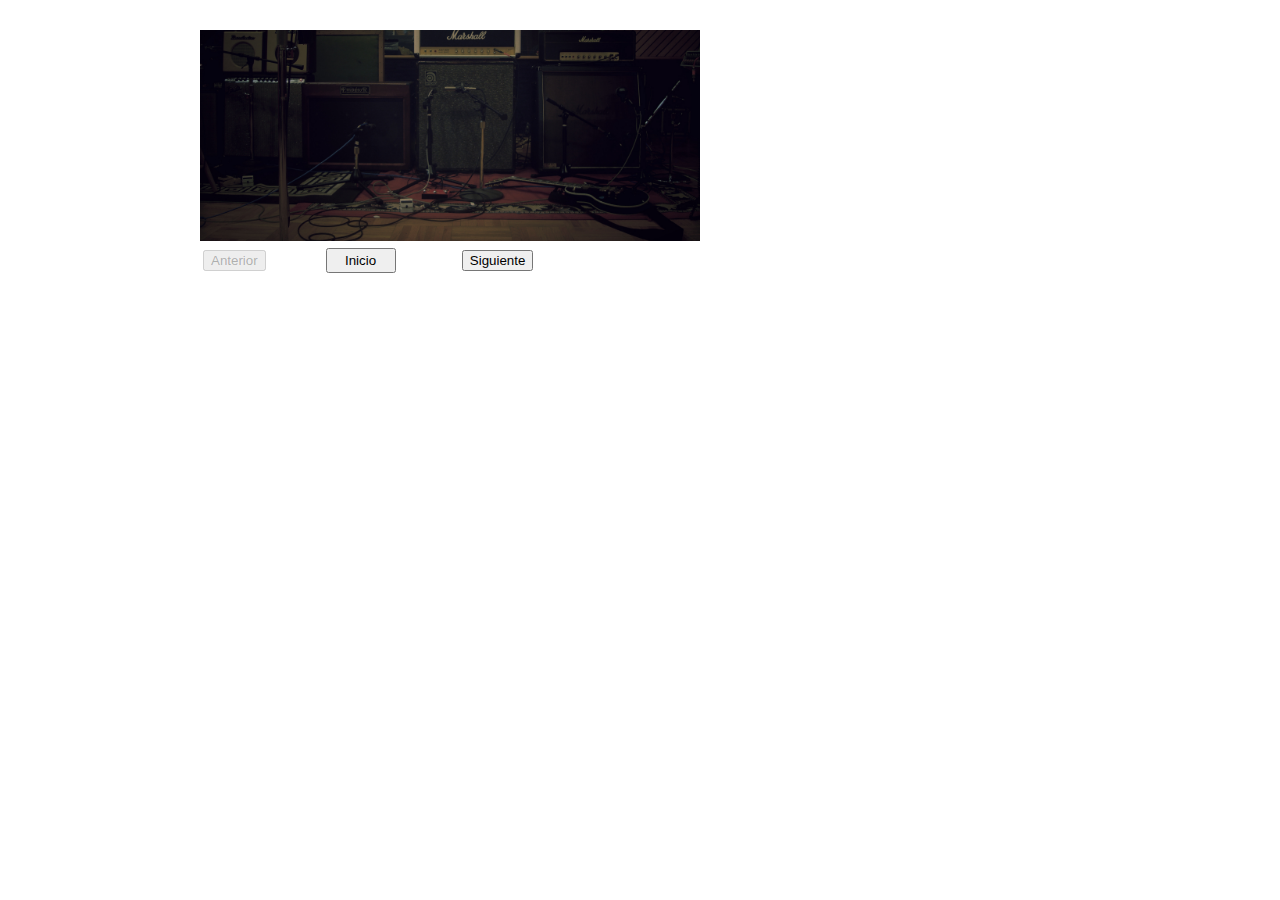
<file: Galeria/index.html>
<!doctype html>
<html>
    <head>
        
        <script src="JavaScript/galeria.js"></script>
        
        <meta charset="utf-8"/>
        <style>
            body{
                margin: 30px 200px;
                align-self: center;  
            }
            img{
                width: 500px;
            }
            table{
                width: 400px;
            }
            button{
                width: 70px;
                height: 25px;
                text-align: center;

            }
        
        </style>
    </head>
    <body onload="inicio();" >
        <section id="imagen" >
            
        </section>
        <table>
            <tr>
                <td><input type="button" id="btn_anterior" onclick="anterior();" value="Anterior"/></td>
                <td><button id="btn_inicio" onclick="inicio();">Inicio</button></td>
                <td><input type="button" id="btn_siguiente" onclick="siguiente();" value="Siguiente"/></td>
            </tr>
        </table>
    </body>
</html>
</file>
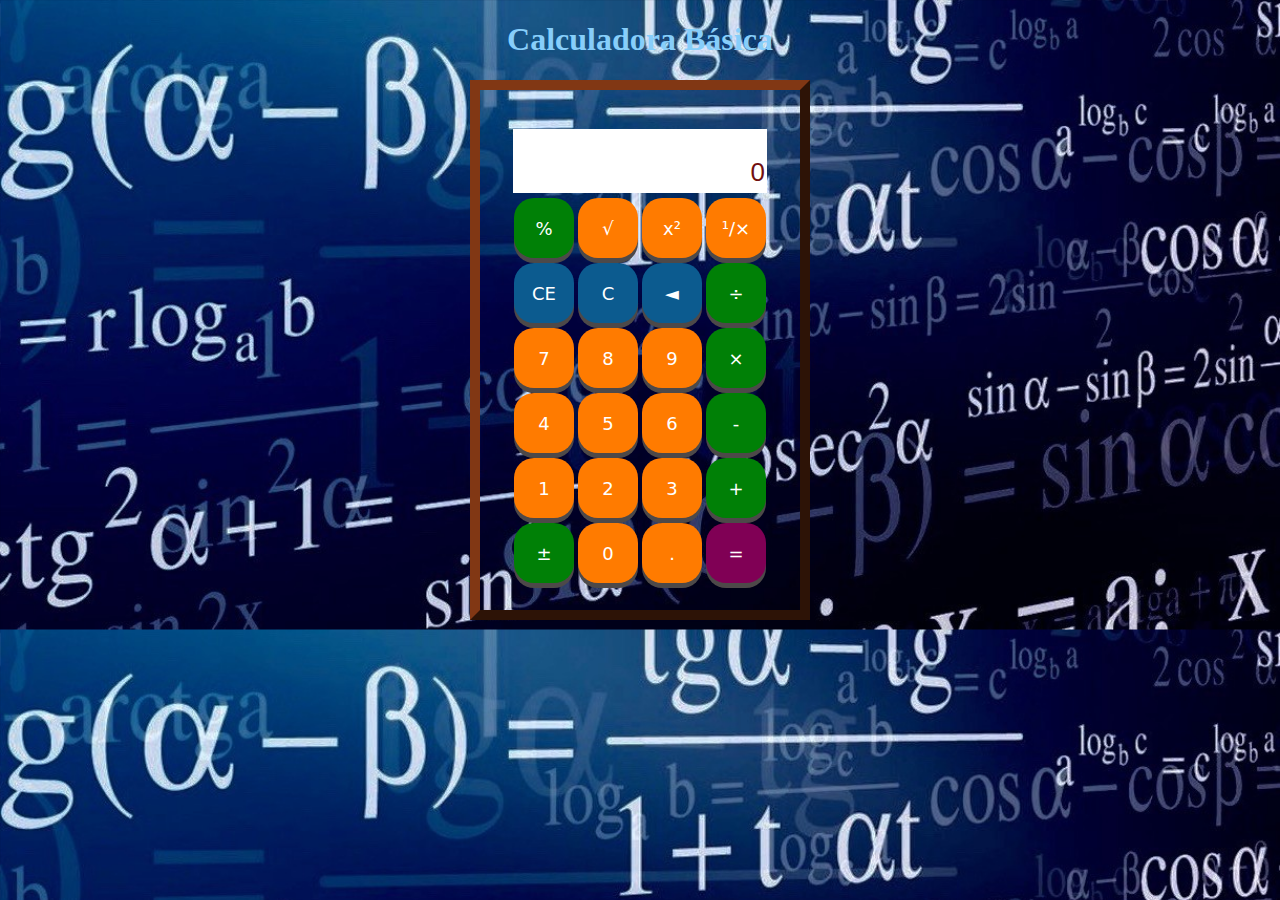
<file: Calculadora/calcu12.html>
<!DOCTYPE html>
<html>
<head>
<title>Calculadora básica</title>
<meta charset="utf-8"/>
<link href="estilo.css" rel="stylesheet" type="text/css"/>
<script  type="text/javascript" src="funcionalidad.js"></script>
</head>
<body>
<center>
<h1>Calculadora Básica</h1>
<form name="f1"><br>
<input type="text" name="txtcaja1">
<br>
<input type="text" name="txtcaja2" value="0">
<br>
<input type="button" class="arit" onClick="arit('%')" value="%">
<input type="button" onClick="raiz()" value="√">
<input type="button" onClick="escribir('7')" value="x²">
<input type="button" onClick="escribir('7')" value="¹/×">
<br>
<input type="button" class="clear" onClick="document.f1.txtcaja2.value='0'" value="CE">
<input type="button" class="clear" onClick="document.f1.reset(); blocdel = false;" value="C">
<input type="button" class="clear" onClick="deletecarac()" value="◄">
 
<input type="button" class="arit" onClick="arit('/')" value="÷">
<br>
<input type="button" onclick="escribir(this.value)" value="7">
<input type="button" onclick="escribir(this.value)" value="8">
<input type="button" onclick="escribir(this.value)" value="9">
<input type="button" class="arit" onClick="arit('*')" value="×">
<br>
<input type="button" onclick="escribir(this.value)" value="4">
<input type="button" onclick="escribir(this.value)" value="5">
<input type="button" onclick="escribir(this.value)" value="6">
<input type="button" class="arit" onClick="arit('-')" value="-">
<br>
<input type="button" onclick="escribir(this.value)" value="1">
<input type="button" onclick="escribir(this.value)" value="2">
<input type="button" onclick="escribir(this.value)" value="3">
<input type="button" class="arit" onClick="arit('+')" value="+">
<br>
<input type="button" class="arit" onClick="masmenos()" value="±">
<input type="button" onclick="escribir(this.value)" value="0">
<input type="button" onClick="escribir('.')" value=".">
<input type="button" class="igual" onClick="calcular()" value="=">
<br>
</form>
</center>
</body>
</html>
</file>
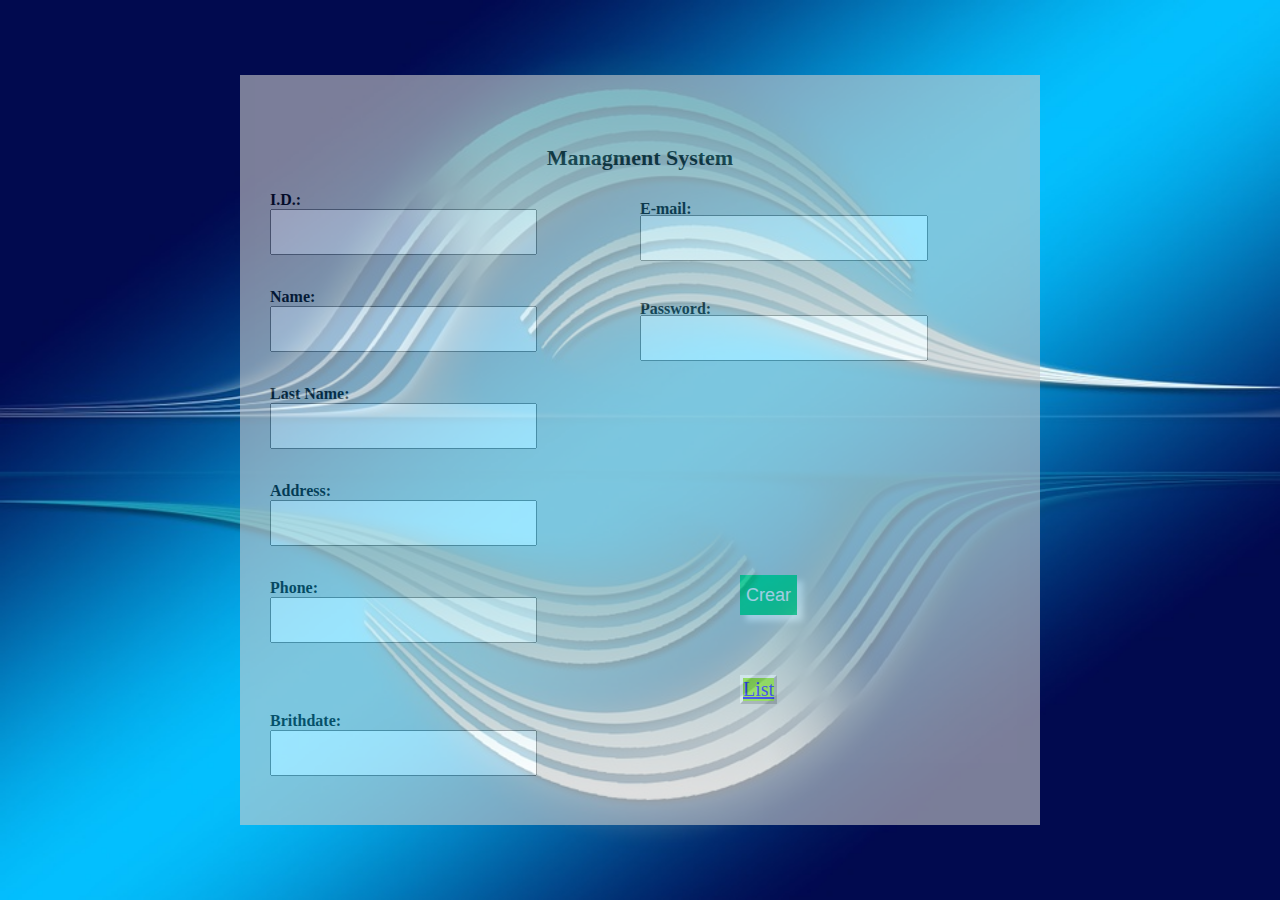
<file: SistemaDeGestion/public/vista/crear_usuario.html>
<!DOCTYPE html>
<html>
    <title>Gestion de Registro </title>
    <meta chartset="utf-8"/>
    <link href="../../Css/styles.css" rel="stylesheet" type="text/css"/>
    <script type="text/javascript" src="../../JavaScript/validaciones.js"></script>
    <body>
        <div id="divForm">

        <h1>Managment System</h1>
            
        <form method="POST" name="formulario" onsubmit="return validarCampos()" action="../controladores/crear_usuario.php">
            
            <label id="cedl" for="ced">I.D.: </label>
            <input type="text" id="ced" name="ced" onblur="validarCedula()" />
            <div id="mensajeCedula" class="error"></div>
            <br>
            <label id="namel" for="name">Name: </label>
            <input type="text" id="name" name="name"  />
            <div id="mensajeNombre" class="error"></div>
            <br>
            <label id="l_namel" for="l_name">Last Name: </label>
            <input type="text" id="l_name" name="l_name"/>
            <div id="mensajeApellido" class="error"></div>
            <br>
            <label id="addressl" for="address">Address: </label>
            <input type="text" id="address" name="address" />
            <div id="mensajeDir" class="error"></div>
            <br>
            <label  id="telfl" for="telf">Phone: </label>
            <input type="text" id="telf" name="telf"  />
            <div id="mensajeTelf" class="error"></div>
            <br>
            <label id="emaill" for="email">E-mail: </label>
            <input type="text" id="email" name="email" onblur="validarCorreo()" />
            <div id="mensajeMail" class="error"></div>
            <br>
            <label id="psswl" for="psswl">Password: </label>
            <input type="password" id="pssw" name="pssw" />
            <div id="mensajeContra" class="error"></div>
            <br>
            <label id="bornl" for="born">Brithdate: </label>
            <input type="text" id="born" name="born" onblur="isDate(this);"/>
            <div id="mensajeFecha" class="error"></div>
            <br>
            
            <button method="POST" type="submit">Crear</button>
            
        </form>
        <a href="../../admin/vista/usuario/index.php">List</a>
    </div>
    </body>
</html>
</file>
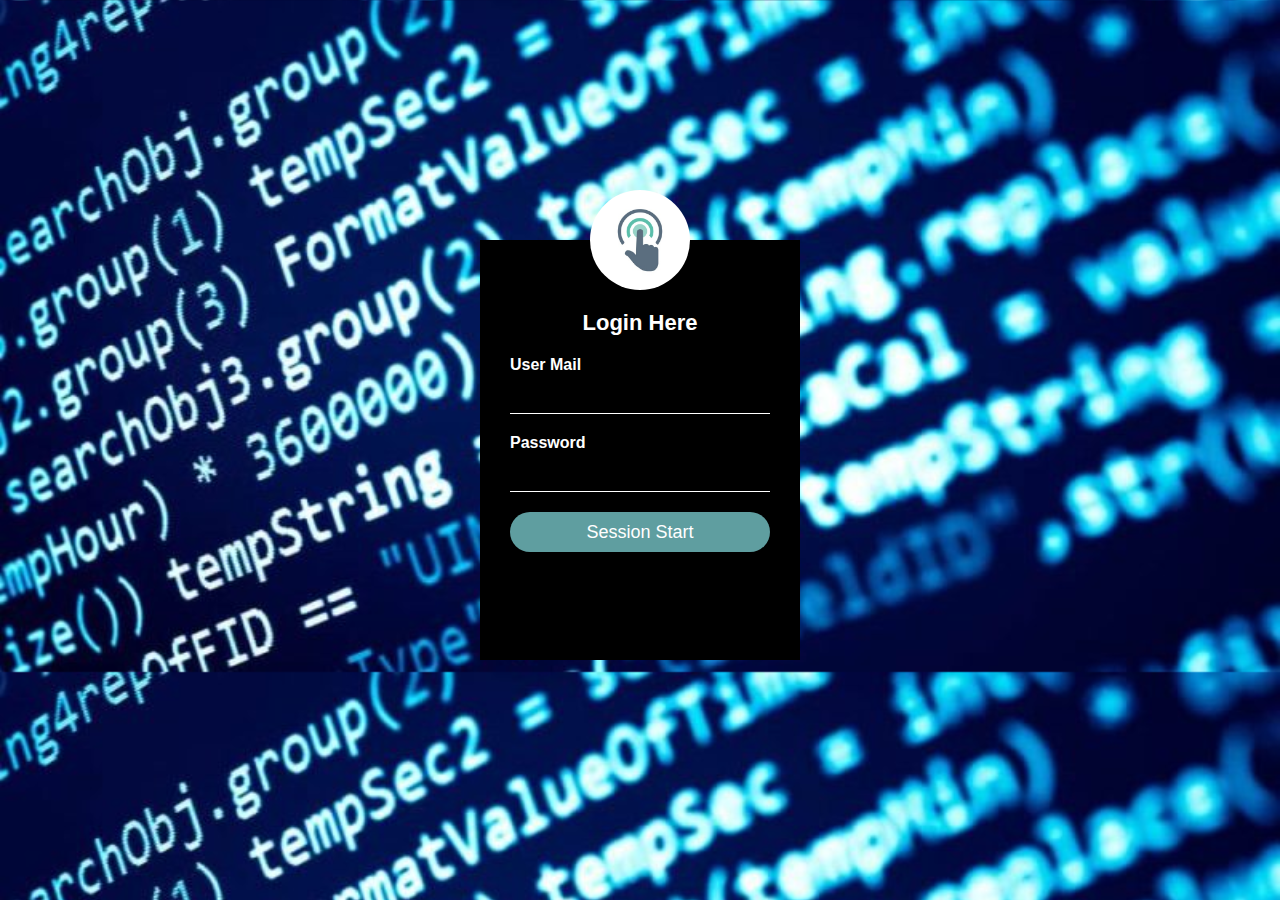
<file: SistemaDeGestion/public/vista/login.html>
<!DOCTYPE hmtl>
<html>
    <head>
        <meta charset="UTF-8">
        <title>Session Start</title>
        <link href="../../Css/stylesLogin.css" type="text/css" rel="stylesheet"/>
    </head>
    <body>
        <div class="login">
            <img src="../../images/clik.jpg" id="clikImg" alt="clik">
            <h1>Login Here</h1>            
            <form id="loggin1" method="POST" action="../controladores/login.php">
                <label for="mail">User Mail</label>
                <input type="text" id="mail" name="mail" value="" />
                <br>
            
                <label for="psswdU">Password</label>
                <input type="password" id="psswdU" name="psswdU" value="" />
                <br>
                <input type="submit" id="login" name="login" value="Session Start"/>
            </form>
        </div>
    </body>
</html>
</file>
<file: Calculadora/estilo.css>
body{
    background-image: url("images/imageC.jpg");
    background-size: 100%;
  }
  h1{
    color: lightskyblue;
    font-family: cursive;
  }
  form input[type="button"]:hover{
		background-color:slategray;
    cursor: pointer;
  }
  input[type="button"]:active{
    background-color: #3e8e41;
  box-shadow: 0 5px #666;
  transform: translateY(4px)
  }
	input[type="button"].arit{
    background-color:rgb(0, 128, 6);
    box-shadow:  0 5px rgb(77, 73, 73);
    border-radius: 20px;
    padding: 10px;
    border-spacing: 10px;
	}
	input[type="button"].igual{
    background-color: rgb(128, 0, 85);
    box-shadow:  0 5px rgb(77, 73, 73);
    border-radius: 20px;
	}
	input[type="button"].clear{
    background-color:rgb(12, 91, 143);
    box-shadow:  0 5px rgb(77, 73, 73);
    border-radius: 20px;
	}
	form{
    /*background-image: linear-gradient(to right, rgba(175, 51, 51, 0), rgb(153, 0, 255));*/
    border: outset rgb(129, 55, 20) 10px;
    width: 300px;
    height: 500px;
    padding: 10px;
    

	}
	input[type="text"]{
		background-color: white;
		border:0px;
		width:250px;
		height: 40px;
		font-size: 20px;
		color: rgb(114, 16, 16);
		text-align: right;
		pointer-events: none;
	}
	input[name="txtcaja1"]{
		height: 20px;
    font-size: 16px;
    border: cadetblue;
	}
	input[name="txtcaja2"]{
		margin-bottom: 5px;
    font-size: 26px;
    
	}
	input[type="button"]{
		font-size: 18px;
		font-weight:lighter;
		font-family:Segoe, "Segoe UI", "DejaVu Sans", "Trebuchet MS", Verdana, "sans-serif";
		width:60px;border:0px;
		height: 60px;
		color: white;
		background-color:rgb(255, 123, 0);
    margin-bottom: 5px;
    box-shadow:  0 5px rgb(77, 73, 73);
    border-radius: 20px;
    border-spacing: 10px;
        }
	body{
		background-color:#f1f1f1;
  }
 form{
   align-content: center;
 }
</file>
<file: SistemaDeGestion/Css/styles.css>
body{
    background-image: url('../images/imageForm.jpg');
    background-size: 100%;
}


#divForm{
    width: 800px;
    height: 750px;
    background: #CCC;
    filter: alpha(opacity=60);
    /* IE */
    -moz-opacity: 0.6;
    /* Mozilla */
    opacity: 0.6;
    color: rgb(8, 8, 8);
    top: 50%;
    left: 50%;
    position: absolute;
    transform: translate(-50%, -50%);
    box-sizing: border-box;
    padding: 70px 30px;
}
#divForm h1{
    margin: 0;
    padding: 0 0 20px;
    text-align: center;
    font-size: 22px;
    
}
#divForm label{
    margin: 0;
    padding: 0;
    font-weight: bold;
    display: block;
}

#divForm input {
    width: 35%;
    margin-bottom: 15px;
}

#divForm input[type="text"], 
#divForm input[type="password"],
#divForm input[type='email']{
        height: 40px;
    color: rgb(0, 0, 0);
    font-size: 16px;

}
#divForm button[type="submit"] {
    border: none;
    outline: none;
    height: 40px;
    background: rgb(11, 216, 121) ;
    color: #fff;
    font-size: 18px;
    position: absolute;
    top: 500px;
    left: 500px;
    box-shadow: 6px 6px 6px;
}

#emaill{
    position: absolute;
    left: 400px;
    top: 125px;
}
#email{
    position: absolute;
    left: 400px;
    top: 140px;
}

#psswl{
    position: absolute;
    left: 400px;
    top: 225px;
}

#pssw{
    position: absolute;
    left: 400px;
    top: 240px;
}



a{
    background-color: rgb(133, 220, 20);
    border: outset;
    font-size: 20px;
    position: absolute;
    top: 600px;
    left: 500px;
}


#mensajeMail{
    position: absolute;
    left: 400px;
    top: 175px;
}

#mensajeCotra{
    position: absolute;
    left: 400px;
    top: 220px;
}

.error{
    color: red;
}
</file>
<file: SistemaDeGestion/Css/stylesLogin.css>
body{
    padding: 0;
    margin: 0;
    background: url(../images/imgLogin.jpg)  center top;
    background-size: 100%;
    font-family: 'Franklin Gothic Medium', 'Arial Narrow', Arial, sans-serif;
    height: 100vh;
}
.login{
    width: 320px;
    height: 420px;
    background: black;
    color: #fff;
    top: 50%;
    left: 50%;
    position: absolute;
    transform: translate(-50%, -50%);
    box-sizing: border-box;
    padding: 70px 30px;
}
.login h1{
    margin: 0;
    padding: 0 0 20px;
    text-align: center;
    font-size: 22px;
    
}
.login label{
    margin: 0;
    padding: 0;
    font-weight: bold;
    display: block;
}
#clikImg{
    width: 100px;
    height: 100px;
    border-radius: 50%;
    position: absolute;
    top: -50px;
    left: calc(50% - 50px);
}

.login input {
    width: 100%;
    margin-bottom: 20px;
}

.login input[type="text"], 
.login input[type="password"] {
    border: none;
    border-bottom: 1px solid #fff;
    background: transparent;
    outline: none;
    height: 40px;
    color: #fff;
    font-size: 16px;

}
.login input[type="submit"] {
    border: none;
    outline: none;
    height: 40px;
    background: cadetblue ;
    color: #fff;
    font-size: 18px;
    border-radius: 20px;
}
</file>
